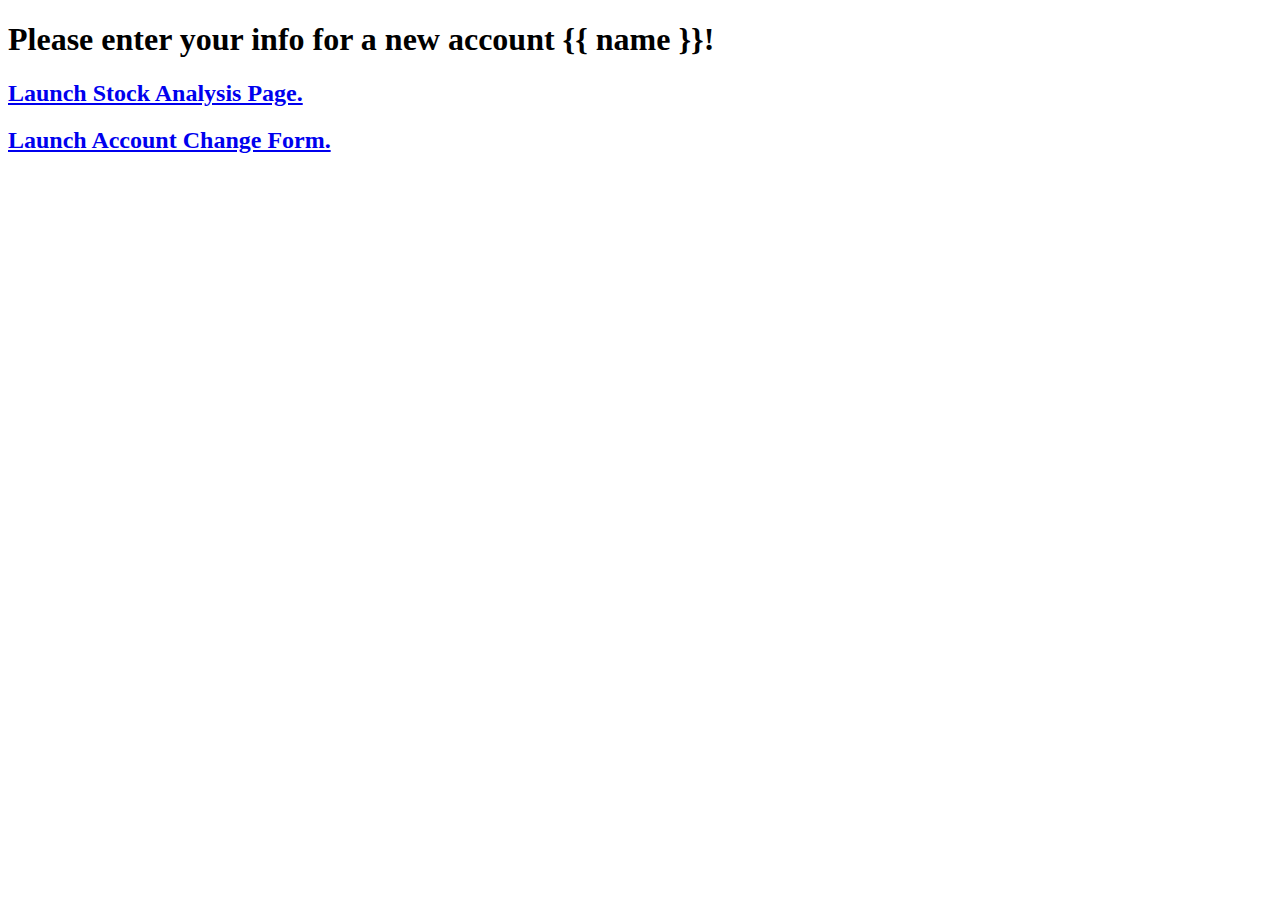
<file: FlaskApp_MessageBrd_V2/templates/Archive/homeNIU.html>
<!doctype html>
<html>
   <body>
   
      <h1>Please enter your info for a new account {{ name }}!</h1>
	  <h2><a href = "/stockAnalysis">Launch Stock Analysis Page.</a></h2>
	  <h2><a href = "/changeAcc">Launch Account Change Form.</a></h2>
      
   </body>
</html>
</file>
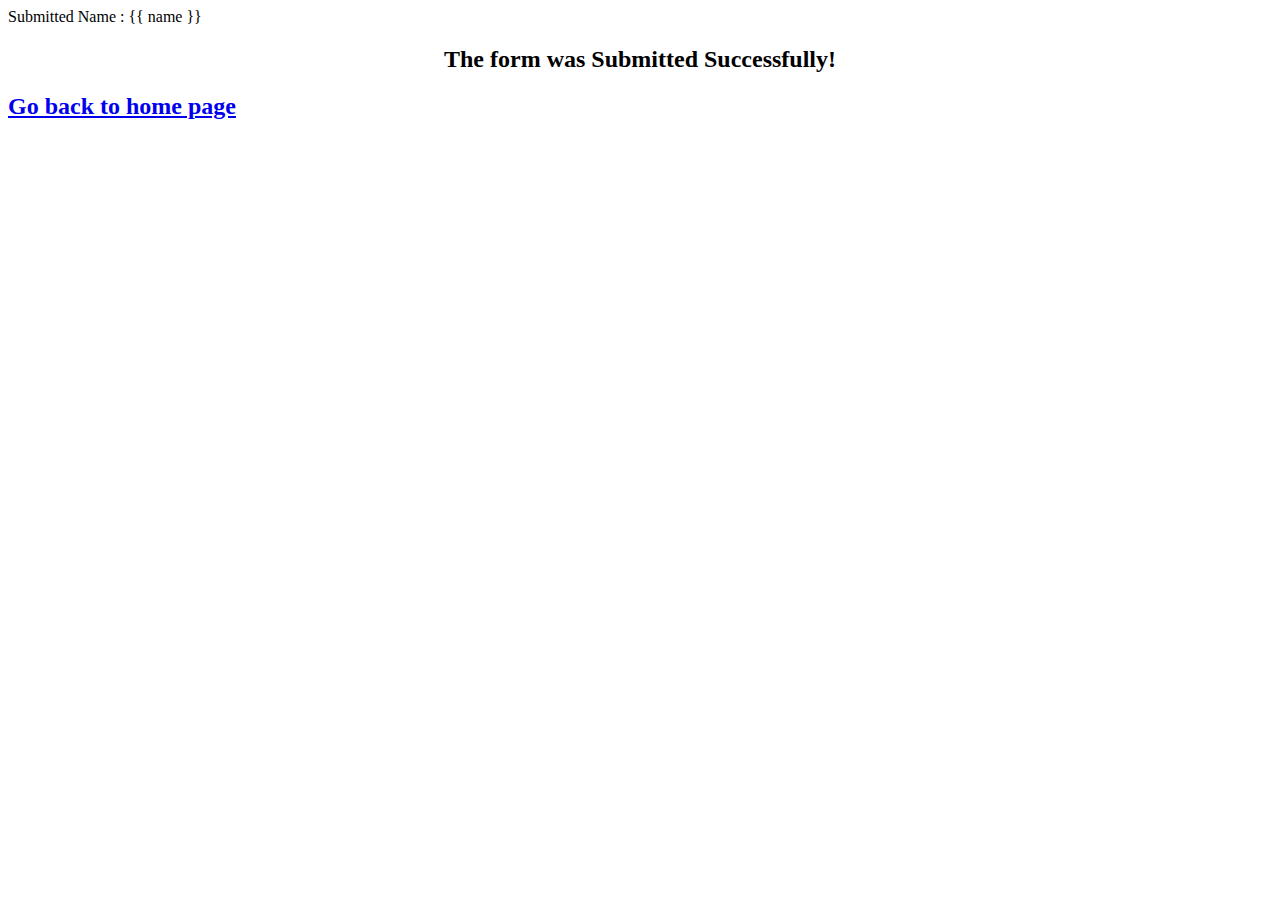
<file: FlaskApp_MessageBrd_V2/templates/Archive/success.html>
<!doctype html>
<html>
   <body>
      Submitted Name : {{ name }}
      <!--h2><a href = "\list">Table of new accounts</a></h2-->
	  <h2 style = "text-align: center;">The form was Submitted Successfully! </h2>
      <h2><a href = "\">Go back to home page</a></h2>
   </body>
</html>
</file>
